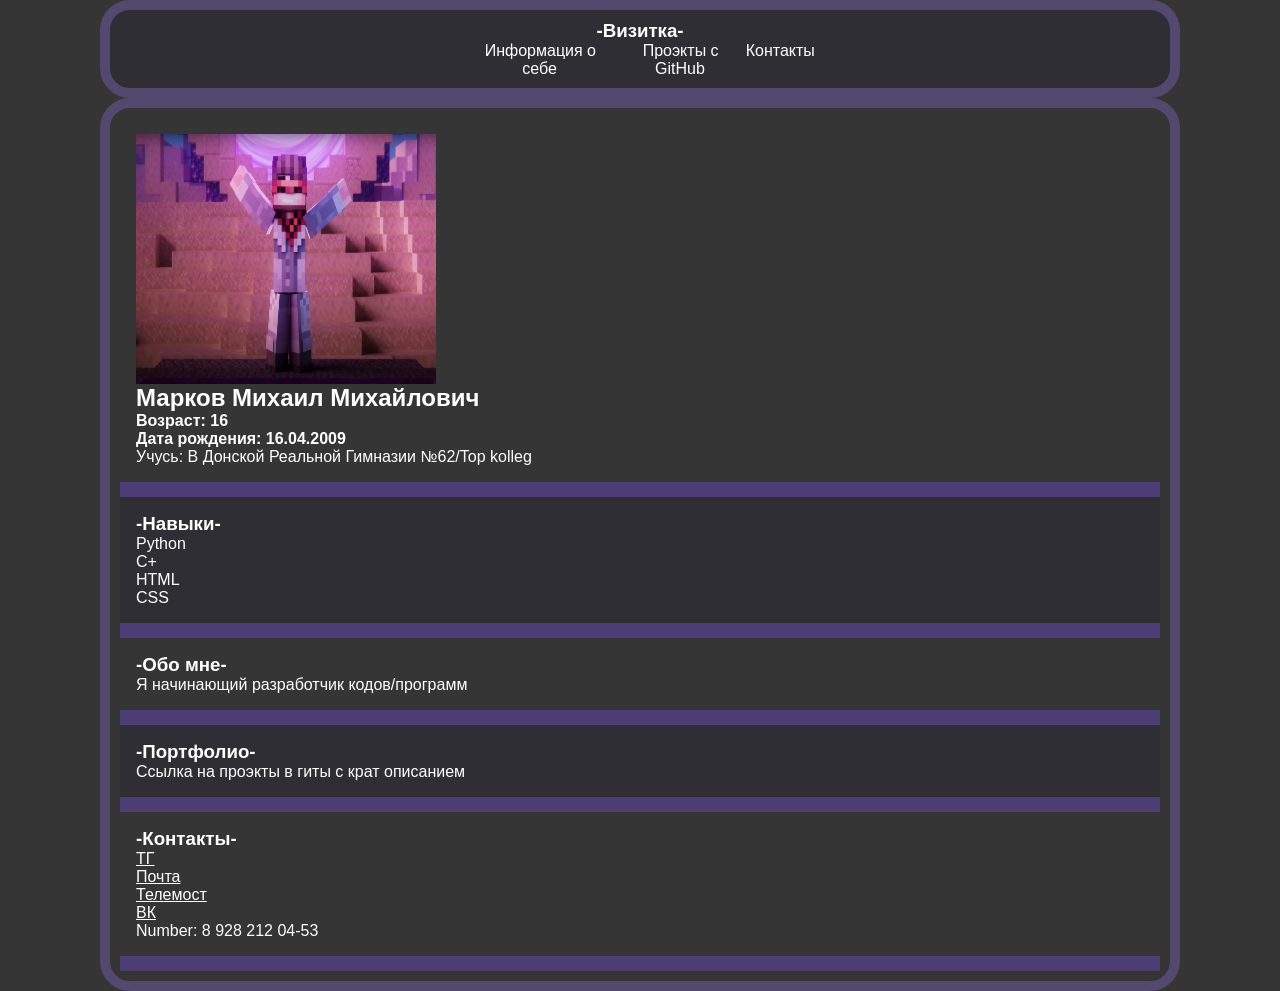
<file: index.html>
<html lang="en">
<head>
    <meta charset="UTF-8">
    <meta name="viewport" content="width=device-width, initial-scale=1.0">
    <link rel="stylesheet" href="Portfolio.css">
    <title>Document</title>
</head>
<body>
    <header>
        <h3>-Визитка-</h3>
        <nav>
            <ul>
                <li><span>Информация о себе</span></li>
                <li><span>Проэкты с GitHub</span></li>
                <li><span>Контакты</span></li>
            </ul>
        </nav>
    </header>
    <main>
        <section>
            <div class="wrapper">
                <span><p><img width="300" height="250" src="Снимок экрана 2024-01-17 182105.png" alt=""></p></span>
                <h1> Марков Михаил Михайлович</h1>
                <p><b>Возраст: 16</b></p>
                <p><b>Дата рождения: 16.04.2009</b></p>
                <p>Учусь: В Донской Реальной Гимназии №62/Top kolleg</p>
            </div>
        </section>
        <section>
            <div class="wrapper">
                <h3>-Навыки-</h3>
                <ul>
                    <li>Python</li>
                    <li>C+</li>
                    <li>HTML</li>
                    <li>CSS</li>
                </ul>
            </div>
        </section>

         <section>
            <div class="wrapper">
                <h3>-Обо мне-</h3>
                <p>Я начинающий разработчик кодов/программ</p>
            </div>
        </section>

        <section>
            <div class="wrapper">
                <h3>-Портфолио-</h3>
                <p>Ссылка на проэкты в гиты с крат описанием</p>
            </div>
        </section>

        <section>
            <div class="wrapper">
                <h3>-Контакты-</h3>
                <ul>
                    <li><a href="">ТГ</a></li>
                    <li><a href="">Почта</a></li>
                    <li><a href="">Телемост</a></li>
                    <li><a href="">ВК</a></li>
                    <li>Number: 8 928 212 04-53</li>
                </ul>
            </div>
        </section>
    </main>

    <footer>
    </footer>
</body>
</html>
</file>
<file: Portfolio.css>
*{
    margin: 0;
    padding: 0;
    box-sizing: border-box;
    color: rgb(255, 255, 255); 
    font-family: arial;
};
body{
    background-color: rgb(53, 53, 53);
    /* background-color: black */
}


/* Полоски и покраска заднего фона */
section:nth-last-of-type(odd), footer , body{
    background-color: rgb(53, 53, 53);
}
section:nth-last-of-type(even), header{
    background-color: rgb(48, 46, 53);
}
.avatar{
    background: rgb(48, 46, 53);
    display: flex;
    justify-content: center;
    border-bottom: 15px solid rgb(76, 61, 116);
    border-top: 15px solid rgb(76, 61, 116);
}
header, main{
    border: 10px solid rgb(83, 73, 110);
    border-radius: 30px;
    padding: 10px;
}
.wrapper{
    max-width: 1080px;
    margin: 0 auto;
    padding: 16px;
    border-bottom: 15px solid rgb(76, 61, 116);
}

/* Настроки таблиц */

ul, ol{
    list-style: none;
}
nav ul{
    display: flex;
    justify-content: center;
    list-style: none;

}

/* Настройки общих частей */
nav, header h3{
    text-align: center;
}
header, main, footer{
    width: 1080px;
    margin: auto;
}
nav span{
    margin-right: 1%;
}

/* Настройки адоптации программы */
@media (max-width: 1080px){
    .page-title{
        width: 100%;
    }
    main{
        margin: 2%;
        width: 100%;
    }
    header{
        margin: 2%;
        width: 100%;
    }
    img{
        scale: auto;
    }

}
@media (max-width: 450px){
    .page-title{
        width: 100%;
    }
}

/* Hover обЪектов */
div:hover{
    transform: scale(1.02);
    transition: all;
    cursor: pointer;
}
nav ul li:hover, li a span:hover, div ul li a:hover{
    transform: scale(1.3);
    transition: all;
    cursor: pointer;
    color: rgb(153, 131, 255);
    transition: color 0.3s ease;
}
</file>
